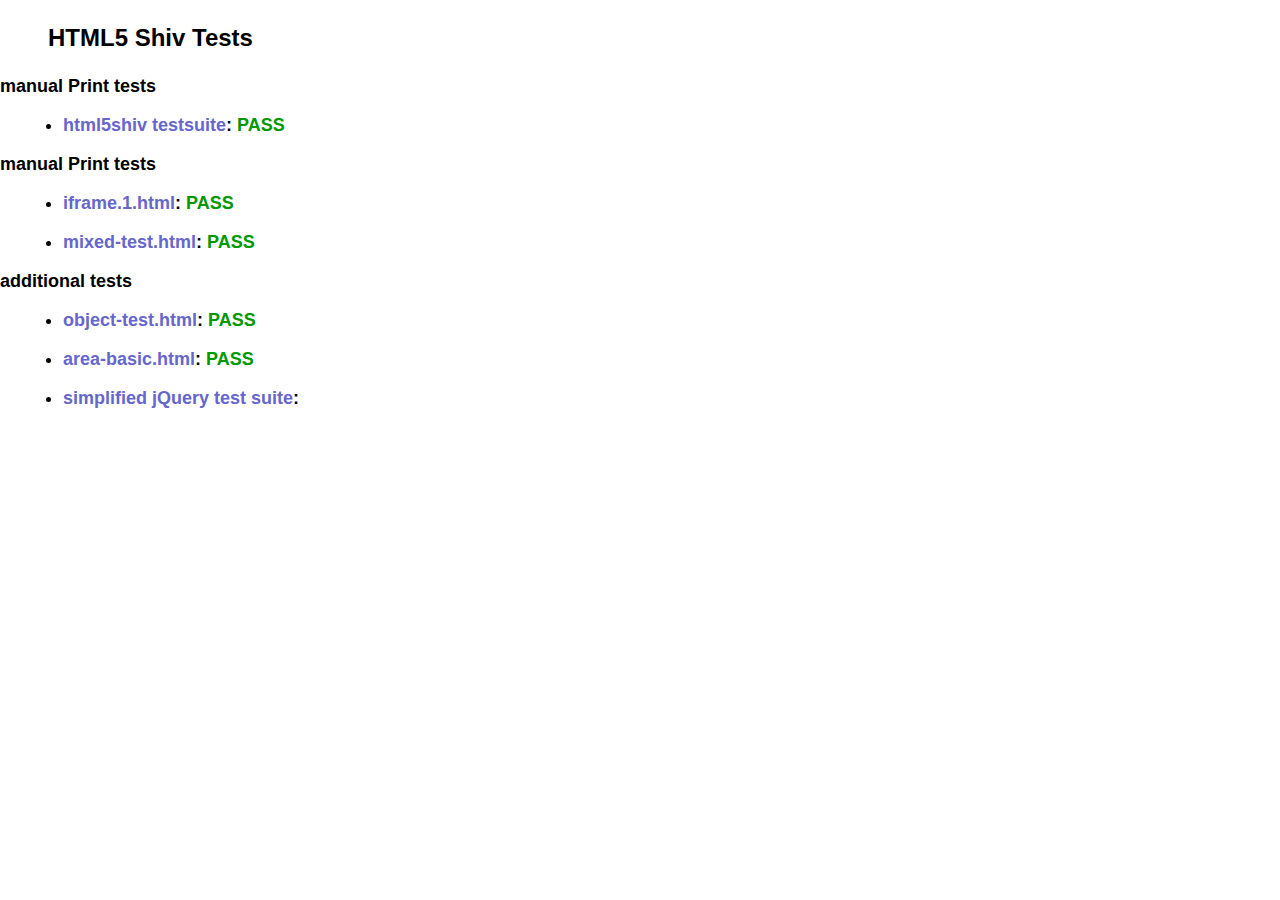
<file: js/lib/shiv/test/index.html>
<!doctype html>
<html>
	<head>
		<meta charset="utf-8">
		<title>IE&lt;9 HTML5 Shiv Tests</title>
		<link rel="stylesheet" href="style.css">
		<script src="../src/html5shiv-printshiv.js"></script>
	</head>
	<body>
		<h1>
			HTML5 Shiv Tests
		</h1>
		<h2>manual Print tests</h2>
		<ul>
			<li>
				<a href="html5shiv.html">html5shiv testsuite</a>: <span class="pass">PASS</span>
			</li>
			
		</ul>
		<h2>manual Print tests</h2>
		<ul>
			<li>
				<a href="iframe.1.html">iframe.1.html</a>: <span class="pass">PASS</span>
			</li>
			<li>
				<a href="mixed-test.html">mixed-test.html</a>: <span class="pass">PASS</span>
			</li>
			
		</ul>
		<h2>additional tests</h2>
		<ul>
			
			<li>
				<a href="object-test.html">object-test.html</a>: <span class="pass">PASS</span>
			</li>
			
			<li>
				<a href="highcharts/area-basic.html">area-basic.html</a>: <span class="pass">PASS</span>
			</li>
			<li>
				<a href="jquery-1.7.1/index.html">simplified jQuery test suite</a>:
			</li>
		</ul>
	<body>
</html>
</file>
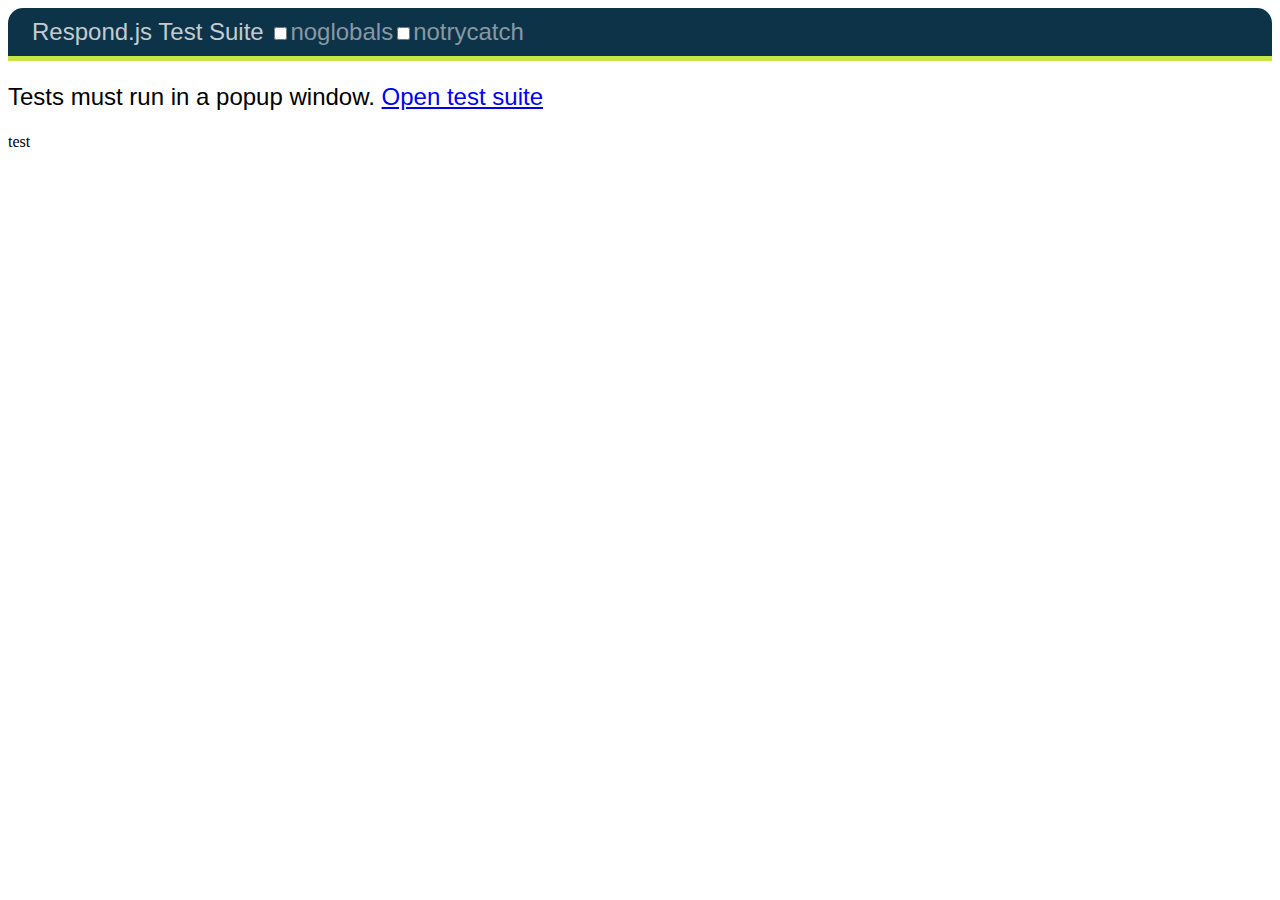
<file: js/lib/respond/test/unit/index.html>
<!DOCTYPE html>
<html>
<head>
	<meta charset="utf-8" />
	<title>Respond.js Test Suite</title>
	<link rel="stylesheet" href="qunit/qunit.css" media="screen">
	<script src="qunit/qunit.js"></script>
	<link href="test.css" rel="stylesheet" />
	<link href="test2.css" media="screen and (min-width: 950px)" rel="stylesheet" />
	<link href="test3.css" media="screen and (min-width: 68.75em)" rel="stylesheet" />
	<script src="../../dest/respond.src.js"></script>
	<script src="tests.js"></script>

</head>
<body>
	<h1 id="qunit-header">Respond.js Test Suite</h1>
	<h2 id="qunit-banner"></h2>
	<div id="qunit-testrunner-toolbar"></div>
	<h2 id="qunit-userAgent"></h2>
	<ol id="qunit-tests"></ol>
	
	<!-- tests must run in new window -->
	<div id="launcher"></div>
	
	<!-- elem for applying css via queries -->
	<div id="testelem" class="foo">test</div>
	
</body>
</html>
</file>
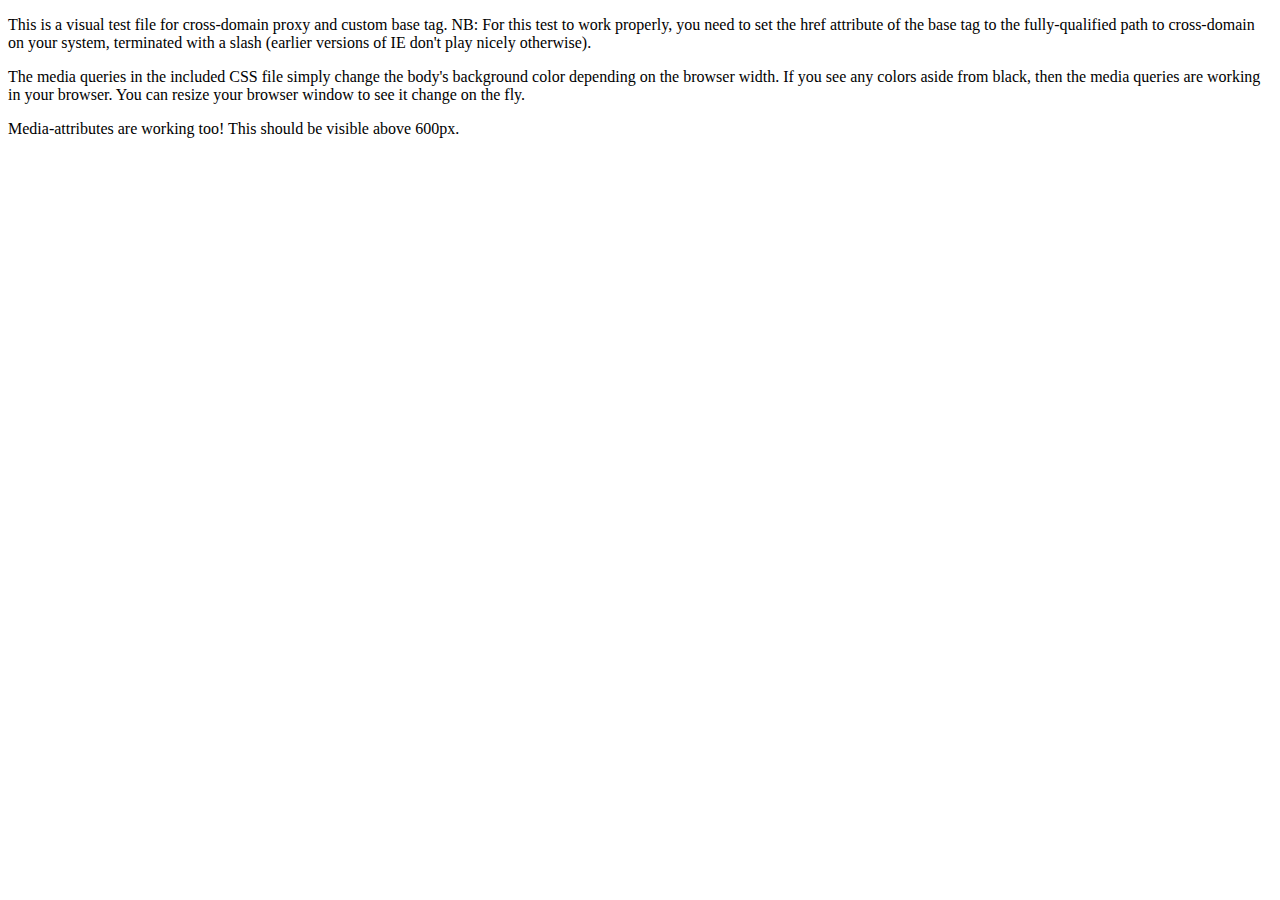
<file: js/lib/respond/cross-domain/example-base.html>
<!DOCTYPE html>
<html>
<head>
	<!-- Change this to match your local server hostname and path -->
	<base href="http://localhost/Respond/cross-domain/"><!--[if lte IE 6]></base><![endif]-->
		<meta charset="utf-8" />
	<title>Respond JS Test Page</title>
	<link href="https://rawgithub.com/scottjehl/Respond/master/test/test.css" rel="stylesheet"/>
	<link href="https://rawgithub.com/scottjehl/Respond/master/test/test2.css" media="screen and (min-width: 600px)" rel="stylesheet"/>
	<script src="../dest/respond.src.js"></script>
	
	<!-- Respond.js proxy on external server -->
	<link href="https://rawgithub.com/scottjehl/Respond/master/cross-domain/respond-proxy.html" id="respond-proxy" rel="respond-proxy" />
	<link href="respond.proxy.gif" id="respond-redirect" rel="respond-redirect" />
	<script src="respond.proxy.js"></script>
</head> 
<body>
	<p>This is a visual test file for cross-domain proxy and custom base tag. NB: For this test to work properly, you need to set the href attribute of the base tag to the fully-qualified path to cross-domain on your system, terminated with a slash (earlier versions of IE don't play nicely otherwise).</p>

	<p>The media queries in the included CSS file simply change the body's background color depending on the browser width. If you see any colors aside from black, then the media queries are working in your browser. You can resize your browser window to see it change on the fly.</p>


	<p id="attribute-test">Media-attributes are working too! This should be visible above 600px.</p>

</body>
</html>
</file>
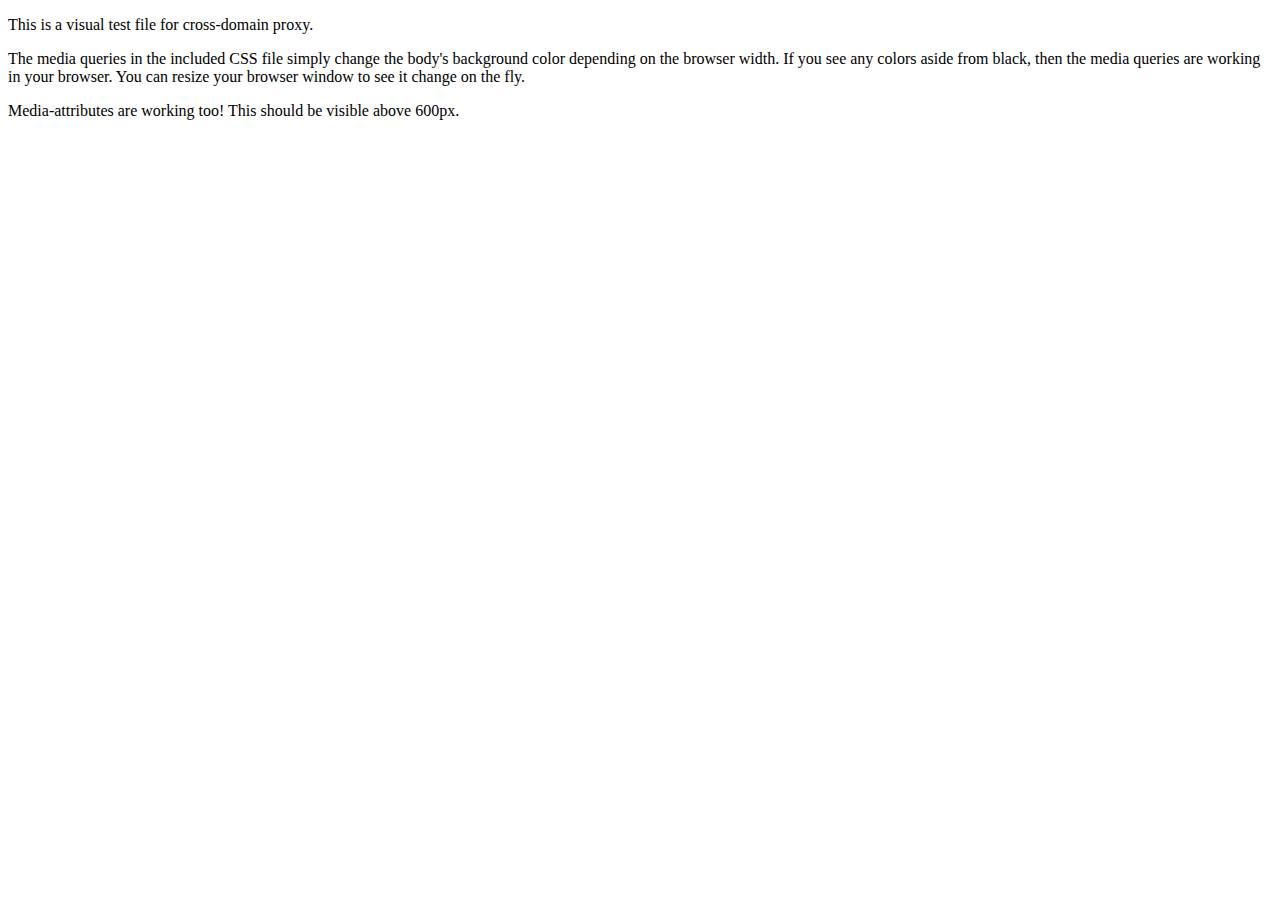
<file: js/lib/respond/cross-domain/example.html>
<!DOCTYPE html>
<html>
<head>
	<meta charset="utf-8" />
	<title>Respond JS Test Page</title>
	<link href="https://rawgithub.com/scottjehl/Respond/master/test/test.css" rel="stylesheet"/>
	<link href="https://rawgithub.com/scottjehl/Respond/master/test/test2.css" media="screen and (min-width: 600px)" rel="stylesheet"/>
	<script src="../dest/respond.src.js"></script>
	
	<!-- Respond.js proxy on external server -->
	<link href="https://rawgithub.com/scottjehl/Respond/master/cross-domain/respond-proxy.html" id="respond-proxy" rel="respond-proxy" />
	<link href="respond.proxy.gif" id="respond-redirect" rel="respond-redirect" />
	<script src="respond.proxy.js"></script>
</head> 
<body>
	<p>This is a visual test file for cross-domain proxy.</p>

	<p>The media queries in the included CSS file simply change the body's background color depending on the browser width. If you see any colors aside from black, then the media queries are working in your browser. You can resize your browser window to see it change on the fly.</p>


	<p id="attribute-test">Media-attributes are working too! This should be visible above 600px.</p>

</body>
</html>
</file>
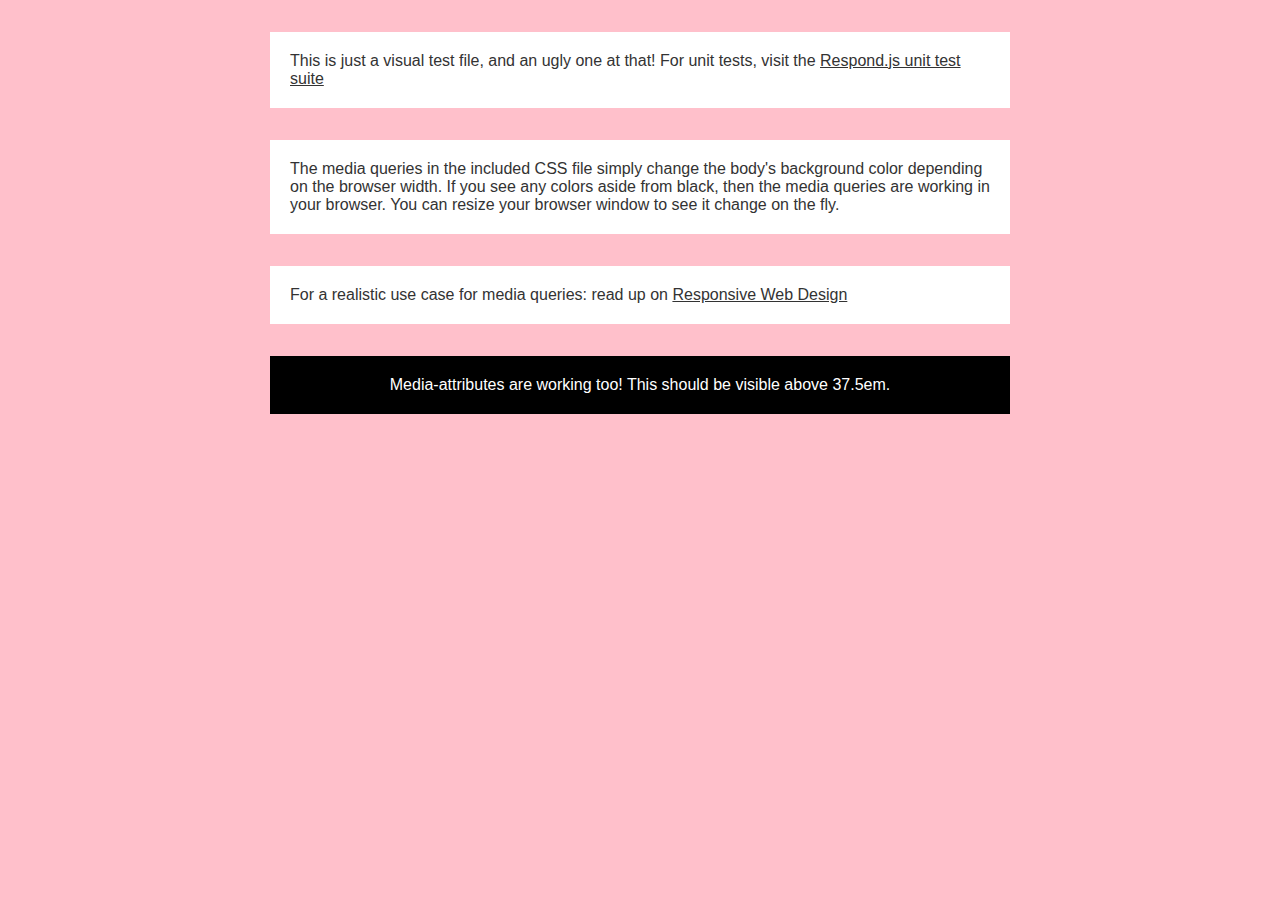
<file: js/lib/respond/test/test.html>
<!DOCTYPE html>
<html>
<head>
	<meta charset="utf-8" />
	<title>Respond JS Test Page</title>
	<link href="test.css" rel="stylesheet"/>
	<link href="test2.css" media="screen and (min-width: 37.5em)" rel="stylesheet"/> <!-- 37.5em = 600px @ 16px -->
	<script src="../dest/respond.src.js"></script>
</head>
<body>
	<p>This is just a visual test file, and an ugly one at that! For unit tests, visit the <a href="unit/"> Respond.js unit test suite</a></p>

	<p>The media queries in the included CSS file simply change the body's background color depending on the browser width. If you see any colors aside from black, then the media queries are working in your browser. You can resize your browser window to see it change on the fly.</p>

	<p>For a realistic use case for media queries: read up on <a href="http://www.alistapart.com/articles/responsive-web-design/">Responsive Web Design</a></p>

	<p id="attribute-test">Media-attributes are working too! This should be visible above 37.5em.</p>

</body>
</html>
</file>
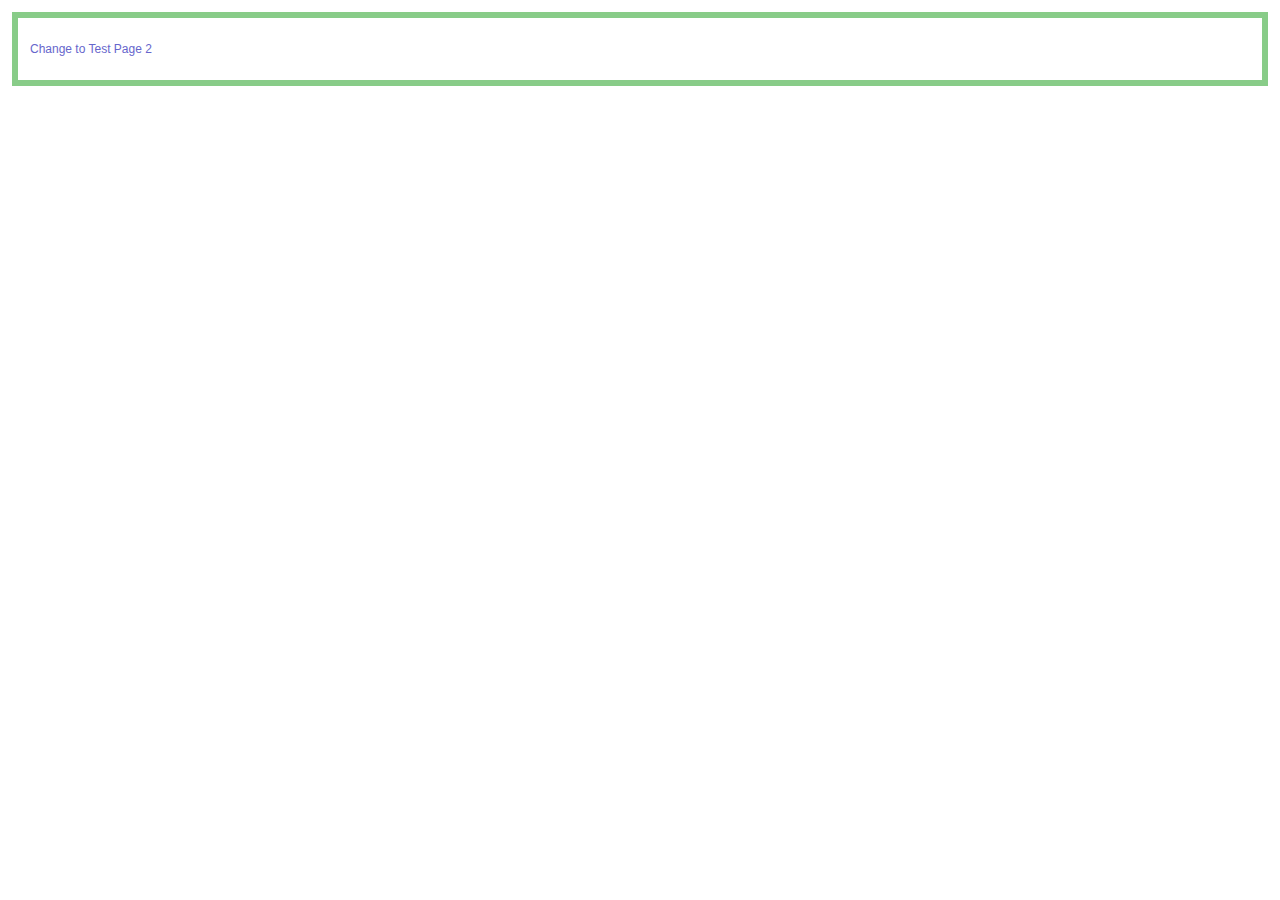
<file: js/lib/shiv/test/iframe.1-1.html>
<!doctype html>
<html>
	<head>
		<meta charset="utf-8">
		<title>Test 1</title>
		<link rel="stylesheet" href="style.css">
		<script src="../src/html5shiv-printshiv.js"></script>
	</head>
	<body>
		<section>
			<p><a href="iframe.1-2.html">Change to Test Page 2</a></p>
		</section>
	</body>
</html>
</file>
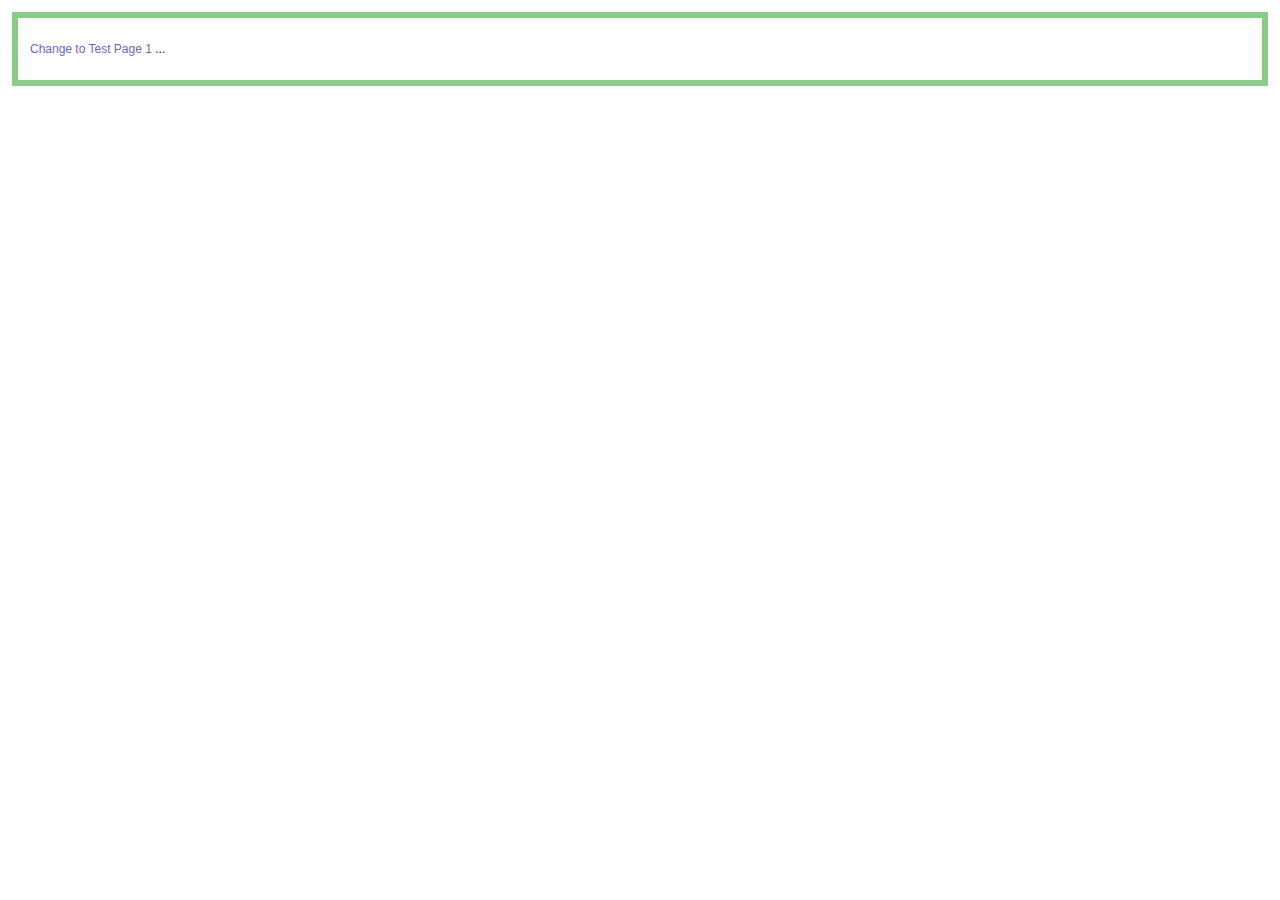
<file: js/lib/shiv/test/iframe.1-2.html>
<!doctype html>
<html>
	<head>
		<meta charset="utf-8">
		<title>Test 2</title>
		<link rel="stylesheet" href="style.css">
		<script src="../src/html5shiv-printshiv.js"></script>
	<body>
		<section>
			<p><a href="iframe.1-1.html">Change to Test Page 1</a> <span contenteditable>...</span></p>
		</section>
	</body>
</html>
</file>
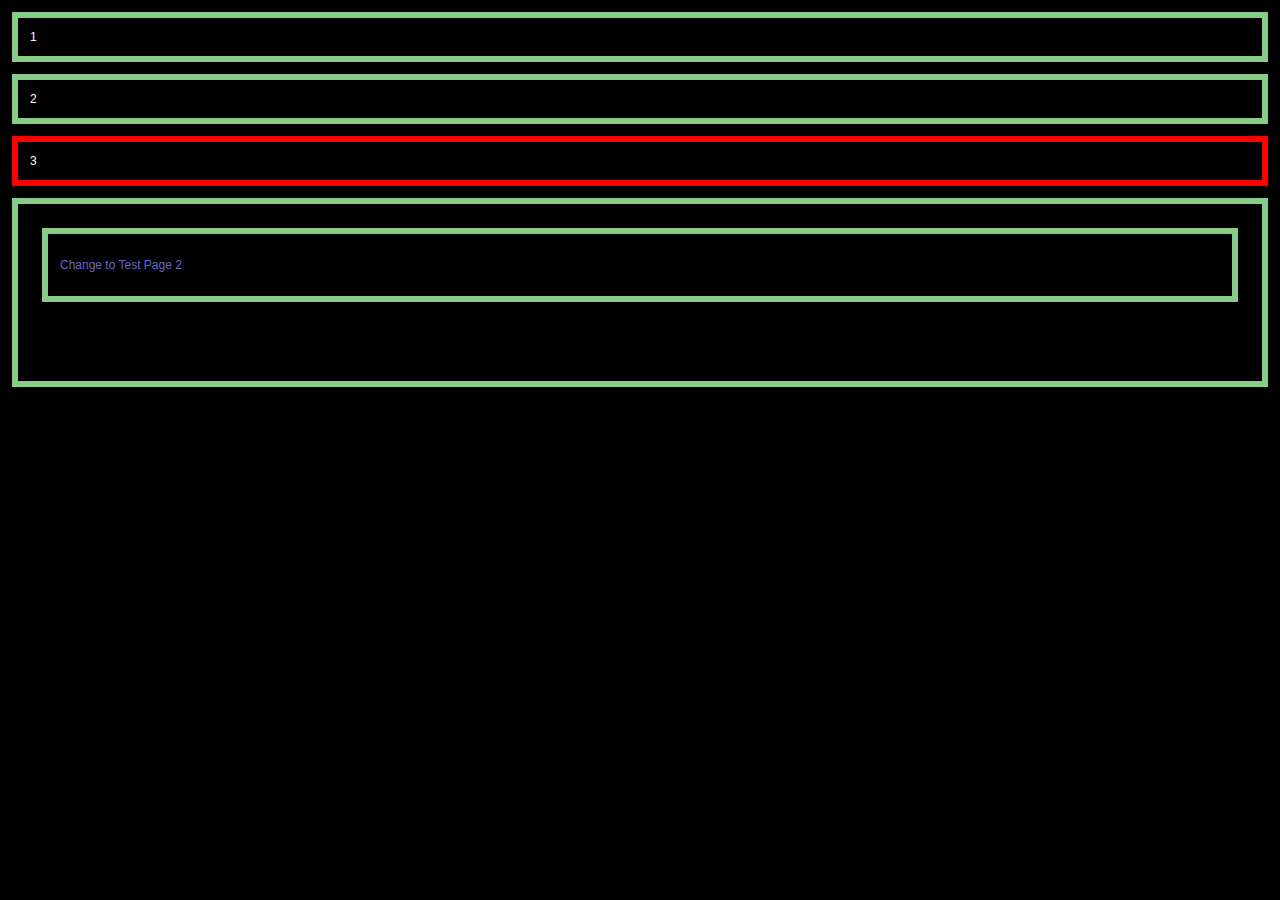
<file: js/lib/shiv/test/iframe.1.html>
<!doctype html>
<html>
	<head>
		<meta charset="utf-8">
		<title>HTML5Shiv</title>
		<link rel="stylesheet" href="style.css">
		<style>
			body {
				color: #fff;
				background: url(data/body-crash.jpg);
			}
		</style>
		<script src="../src/html5shiv-printshiv.js"></script>
		<script src="//use.typekit.com/fbz1vwc.js"></script>
		<script>
			Typekit.load();
		</script>
	</head>
	<body>
		<section>1</section>
		<section>2</section>
		<section style="border-color: red;">3</section>
		<section>
			<iframe src="iframe.1-1.html" style="width:100%;height:100%;" frameborder="0"></iframe>
		</section>
	</body>
</html>
</file>
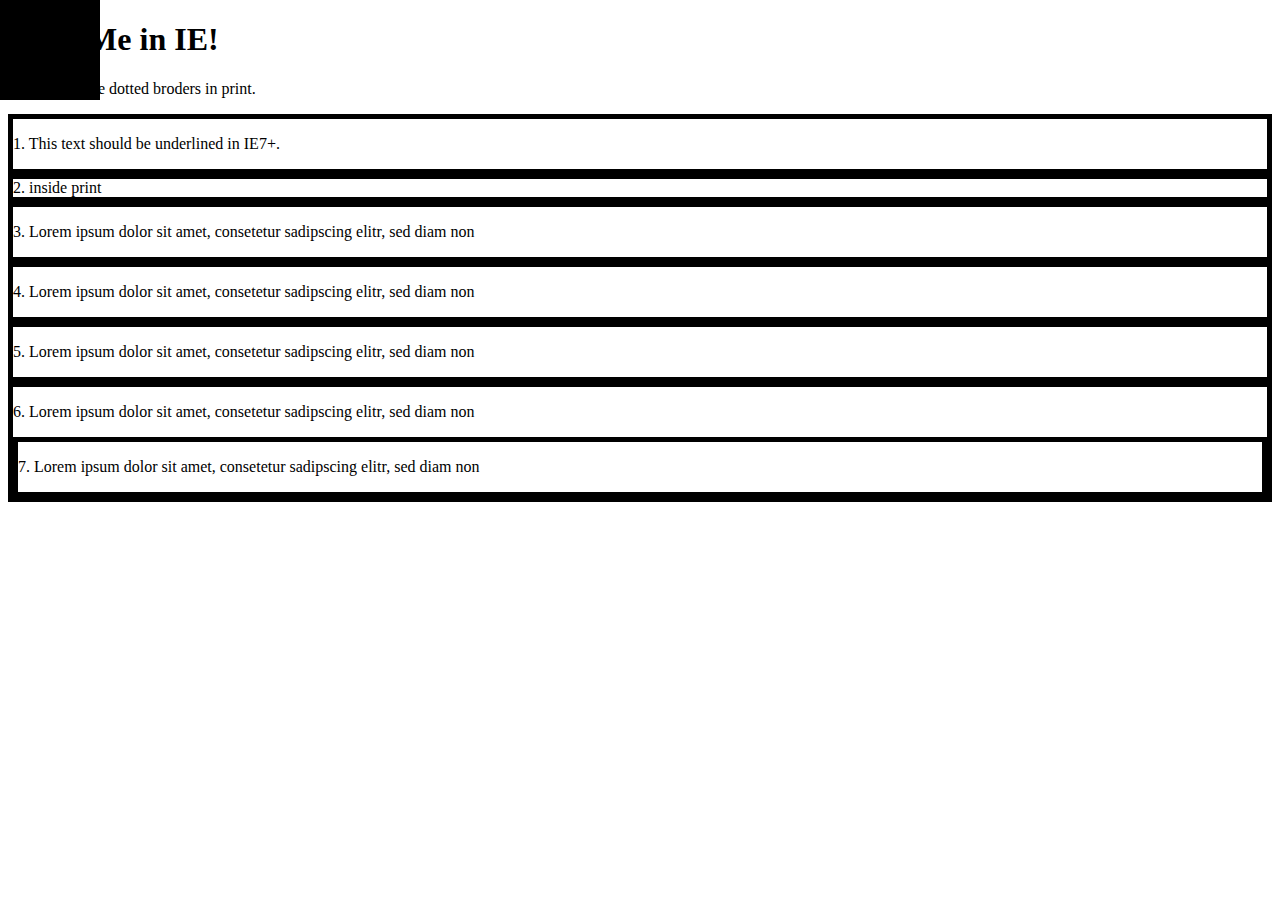
<file: js/lib/shiv/test/mixed-test.html>
<!doctype html>
<html>
	<head>
		<meta charset="utf-8">
		<title>IEPP Test Suite</title>
		<link rel="stylesheet" href="data/inline-mixed-media.css">
		<link rel="stylesheet" href="data/inline-print-media.css">
		<link rel="stylesheet" href="data/print.css" media="print">
		<link rel="stylesheet" href="data/screen.css" media="screen, projection">
		<link rel="stylesheet" href="data/print-styles.css" media="print">
		<style>
			body {
				background: url(data/body-crash.jpg) no-repeat;
			}
		</style>
		<style>
			form {
				margin: 0;
			}
			article#inline-print {
				border: 5px solid #000;
			}
			section div article {
				border: 5px solid #000;
			}
			section[data-article="article"] {
				border: 5px solid #000;
			}
		</style>
		<style media="print">
			article#inline-print {
				border: 5px dotted #000;
			}
			section div article {
				border: 5px dotted #000;
			}
			section[data-article="article"] {
				border: 5px dotted #000;
			}
			p+article {
				text-decoration: underline;
			}
		</style>
		<script src="../src/html5shiv-printshiv.js"></script>
		
		<script src="//use.typekit.com/fbz1vwc.js"></script>
		<script>
			Typekit.load();
		</script>
	</head>
	<body id="print-body-id" class="print-body-class">
		<h1>
			Print Me in IE!
		</h1>
		<p>You should see dotted broders in print.</p>
		<article class="inline-mixed-media">
			<p>
				1. This text should be underlined in IE7+.
			</p>
		</article>
		<article class="inline-print-media">
			<form action="/test/ test">
				<div class="inside-of-form">2. inside print</div>
			</form>
		</article>
		<article class="print">
			<p>
				3. Lorem ipsum dolor sit amet, consetetur sadipscing elitr,  sed diam non
			</p>
		</article>
		<div class="print-styles">
			<article>
				<p>
					4. Lorem ipsum dolor sit amet, consetetur sadipscing elitr,  sed diam non
				</p>
			</article>
		</div>
		<article class="print-styles-print">
			<p>
				5. Lorem ipsum dolor sit amet, consetetur sadipscing elitr,  sed diam non
			</p>
		</article>
		<section>
			<div data-article="article">
				<article>
					<p>
						6. Lorem ipsum dolor sit amet, consetetur sadipscing elitr,  sed diam non
					</p>

					<section data-article="article">
						<p>
							7. Lorem ipsum dolor sit amet, consetetur sadipscing elitr,  sed diam non
						</p>
					</section>
				</article>
			</div>
		</section>
	</body>
</html>
</file>
<file: js/lib/shiv/test/style.css>
@import url(style.all.css);
@import url(style.print.css);
</file>
<file: js/lib/respond/test/unit/test.css>
.launcher #qunit-testrunner-toolbar,
.launcher #qunit-userAgent,
.launcher #qunit-tests,
.launcher #qunit-testresult {
	display: none;
}
.launcher #launcher {

	font: 1.5em/1 bold Helvetica, sans-serif;
}

#testelem {
	width: 50px;
	overflow: hidden;
	display: block;
}

/* a style like this should never apply in IE. If it does, tests will fail */
@media screen and (view-mode: minimized) {
	#testelem {
		width: 10px !important;
	}
}

/*styles for 480px and up - media type purposely left out here to test that in the process */
@media (min-width: 480px) {
	#testelem {
		width: 150px;
	}
	#testelem[class=foo] {
		height: 200px;
	}
}

/*styles for 500px and under*/
@media screen and (max-width: 460px) {
	#testelem {
		height: 150px;
	}
}

/* testing em unit support - 33em should be 528px and 35em should be 560px in IE with default font settings */
@media screen and (min-width: 33em) and (max-width: 38em) {
	#testelem {
		width: 75px;
	}
}



/*styles for 620px and up */
@media only screen and (min-width: 620px) {
	#testelem {
		width: 250px;
	}
}


/*styles for 760px and up */
@media only print, only screen and (min-width: 760px) {
	#testelem {
		width: 350px;
	}
}


/*styles for print that shouldn't apply */
@media only print and (min-width: 800px) {
	#testelem {
		width: 500px;
	}
}
</file>
<file: js/lib/respond/test/unit/test2.css>
/* this stylesheet was referenced via a link that had a media attr defined
it should only apply on window > 950px */
#testelem {
	width: 16px;
}
</file>
<file: js/lib/respond/test/unit/test3.css>
/* this stylesheet was referenced via a link that had a media attr defined
it should only apply on screen > 87.5em (1400px) */
#testelem {
	width: 25px;
}
</file>
<file: js/lib/respond/test/test.css>
/*
This is just a test file for making sure the script is working properly.
If it is, the media queries below will change the body's background color depending on the browser width.
For a realistic use case for media queries: read up on Responsive Web Design: 
http://www.alistapart.com/articles/responsive-web-design/
*/

body {
	background: black;
	color: #333;
	font-family: Helvetica, sans-serif;
}
p {
	width: 60%;
	min-width: 18.75em; /* 300px @ 16px */
	max-width: 43.75em; /* 700px @ 16px */
	margin: 2em auto;
	background: #fff;
	padding: 20px;
}
a {
	color: #333;
}

/* hide the attribute-test element. test2.css will show it */
#attribute-test {
	display: none;
}

/*styles for 300 and up @ 16px!*/
/* The max-width declaration below blocks this from ever working */
@media only screen and (min-width: 18.75em){
	body {
		background: yellow;
	}
}


/*styles for 480px - 620px @ 16px!*/
@media only screen and (min-width: 30em) and (max-width: 38.75em) {
	body {
		background: green;
	}
}




@media screen and (min-width: 38.75em),only print,projector{body{background:red;}}

/*styles for 800px and up @ 16px!*/
@media screen and (min-width: 50em){
	body {
		background: blue;
	}
}

/*styles for 1100px and up @ 16px!*/
@media screen and (min-width: 68.75em){
	body {
		background: orange;
	}
}

/*one with pixels too! */
/* NOTE - if the user were to increase his browser font size to 20px (chrome: Large), 
			the above (68.75em) media query will be incorrectly ignored!!!
			
			Assuming 20px browser setting, we would expect to see this progression:
			yellow > green > red > blue > NAVY > orange
			
			However, the orange never kicks in... which seems like a browser bug!
			Here's the math (assuming 20px browser setting):
			1200/20 = 60em     <     68.75em
*/
@media screen and (min-width: 1200px){
	body {
		background: navy;
	}
}

@media only screen and (min-width: 1250px) and (min--moz-device-pixel-ratio: 1.5),
	only screen and (min-width: 1250px) and (-moz-min-device-pixel-ratio: 1.5),
	only screen and (min-width: 1250px) and (-o-min-device-pixel-ratio: 3/2),
	only screen and (min-width: 1250px) and (-webkit-min-device-pixel-ratio: 1.5),
	only screen and (min-width: 1250px) and (min-device-pixel-ratio: 1.5),
	only screen and (min-width: 1250px) and (min-resolution: 1.5dppx),
	screen and (min-width: 1250px) {

	body {
		background-color: pink;
	}
}
</file>
<file: js/lib/respond/test/test2.css>
/* this stylesheet was referenced via a link that had a media attr defined
it should only apply on screen > 600px */
#attribute-test {
	display: block;
	color: #fff;
	background: black;
	text-align: center;
}
</file>
<file: js/lib/shiv/test/data/inline-mixed-media.css>
@media screen, handheld {
	article.inline-mixed-media {
		border: 5px solid #000;
	}
}

@media print  {
	article.inline-mixed-media {
		border: 5px dotted #000;
	}
}
</file>
<file: js/lib/shiv/test/data/inline-print-media.css>
.inline-print-media form {
	border: 5px solid #000;
}
@media print  {
	.inline-print-media form {
		border: 5px dotted #000;
	}
}
</file>
<file: js/lib/shiv/test/data/print.css>
article.print {
	border: 5px dotted #000;
}
</file>
<file: js/lib/shiv/test/data/screen.css>
article.print {
	border: 5px solid #000;
}
.print-styles article {
	border: 5px solid #000;
}
article.print-styles-print {
	border: 5px solid #000;
}
</file>
<file: js/lib/shiv/test/data/print-styles.css>
.print-styles article {
	border: 5px dotted #000;
}
@media print {
	article.print-styles-print {
		border: 5px dotted #000;
	}
}
</file>
<file: js/lib/respond/test/unit/qunit/qunit.css>
/**
 * QUnit v1.3.0pre - A JavaScript Unit Testing Framework
 *
 * http://docs.jquery.com/QUnit
 *
 * Copyright (c) 2011 John Resig, Jörn Zaefferer
 * Dual licensed under the MIT (MIT-LICENSE.txt)
 * or GPL (GPL-LICENSE.txt) licenses.
 */

/** Font Family and Sizes */

#qunit-tests, #qunit-header, #qunit-banner, #qunit-testrunner-toolbar, #qunit-userAgent, #qunit-testresult {
	font-family: "Helvetica Neue Light", "HelveticaNeue-Light", "Helvetica Neue", Calibri, Helvetica, Arial, sans-serif;
}

#qunit-testrunner-toolbar, #qunit-userAgent, #qunit-testresult, #qunit-tests li { font-size: small; }
#qunit-tests { font-size: smaller; }


/** Resets */

#qunit-tests, #qunit-tests ol, #qunit-header, #qunit-banner, #qunit-userAgent, #qunit-testresult {
	margin: 0;
	padding: 0;
}


/** Header */

#qunit-header {
	padding: 0.5em 0 0.5em 1em;

	color: #8699a4;
	background-color: #0d3349;

	font-size: 1.5em;
	line-height: 1em;
	font-weight: normal;

	border-radius: 15px 15px 0 0;
	-moz-border-radius: 15px 15px 0 0;
	-webkit-border-top-right-radius: 15px;
	-webkit-border-top-left-radius: 15px;
}

#qunit-header a {
	text-decoration: none;
	color: #c2ccd1;
}

#qunit-header a:hover,
#qunit-header a:focus {
	color: #fff;
}

#qunit-banner {
	height: 5px;
}

#qunit-testrunner-toolbar {
	padding: 0.5em 0 0.5em 2em;
	color: #5E740B;
	background-color: #eee;
}

#qunit-userAgent {
	padding: 0.5em 0 0.5em 2.5em;
	background-color: #2b81af;
	color: #fff;
	text-shadow: rgba(0, 0, 0, 0.5) 2px 2px 1px;
}


/** Tests: Pass/Fail */

#qunit-tests {
	list-style-position: inside;
}

#qunit-tests li {
	padding: 0.4em 0.5em 0.4em 2.5em;
	border-bottom: 1px solid #fff;
	list-style-position: inside;
}

#qunit-tests.hidepass li.pass, #qunit-tests.hidepass li.running  {
	display: none;
}

#qunit-tests li strong {
	cursor: pointer;
}

#qunit-tests li a {
	padding: 0.5em;
	color: #c2ccd1;
	text-decoration: none;
}
#qunit-tests li a:hover,
#qunit-tests li a:focus {
	color: #000;
}

#qunit-tests ol {
	margin-top: 0.5em;
	padding: 0.5em;

	background-color: #fff;

	border-radius: 15px;
	-moz-border-radius: 15px;
	-webkit-border-radius: 15px;

	box-shadow: inset 0px 2px 13px #999;
	-moz-box-shadow: inset 0px 2px 13px #999;
	-webkit-box-shadow: inset 0px 2px 13px #999;
}

#qunit-tests table {
	border-collapse: collapse;
	margin-top: .2em;
}

#qunit-tests th {
	text-align: right;
	vertical-align: top;
	padding: 0 .5em 0 0;
}

#qunit-tests td {
	vertical-align: top;
}

#qunit-tests pre {
	margin: 0;
	white-space: pre-wrap;
	word-wrap: break-word;
}

#qunit-tests del {
	background-color: #e0f2be;
	color: #374e0c;
	text-decoration: none;
}

#qunit-tests ins {
	background-color: #ffcaca;
	color: #500;
	text-decoration: none;
}

/*** Test Counts */

#qunit-tests b.counts                       { color: black; }
#qunit-tests b.passed                       { color: #5E740B; }
#qunit-tests b.failed                       { color: #710909; }

#qunit-tests li li {
	margin: 0.5em;
	padding: 0.4em 0.5em 0.4em 0.5em;
	background-color: #fff;
	border-bottom: none;
	list-style-position: inside;
}

/*** Passing Styles */

#qunit-tests li li.pass {
	color: #5E740B;
	background-color: #fff;
	border-left: 26px solid #C6E746;
}

#qunit-tests .pass                          { color: #528CE0; background-color: #D2E0E6; }
#qunit-tests .pass .test-name               { color: #366097; }

#qunit-tests .pass .test-actual,
#qunit-tests .pass .test-expected           { color: #999999; }

#qunit-banner.qunit-pass                    { background-color: #C6E746; }

/*** Failing Styles */

#qunit-tests li li.fail {
	color: #710909;
	background-color: #fff;
	border-left: 26px solid #EE5757;
	white-space: pre;
}

#qunit-tests > li:last-child {
	border-radius: 0 0 15px 15px;
	-moz-border-radius: 0 0 15px 15px;
	-webkit-border-bottom-right-radius: 15px;
	-webkit-border-bottom-left-radius: 15px;
}

#qunit-tests .fail                          { color: #000000; background-color: #EE5757; }
#qunit-tests .fail .test-name,
#qunit-tests .fail .module-name             { color: #000000; }

#qunit-tests .fail .test-actual             { color: #EE5757; }
#qunit-tests .fail .test-expected           { color: green;   }

#qunit-banner.qunit-fail                    { background-color: #EE5757; }


/** Result */

#qunit-testresult {
	padding: 0.5em 0.5em 0.5em 2.5em;

	color: #2b81af;
	background-color: #D2E0E6;

	border-bottom: 1px solid white;
}

/** Fixture */

#qunit-fixture {
	position: absolute;
	top: -10000px;
	left: -10000px;
}
</file>
